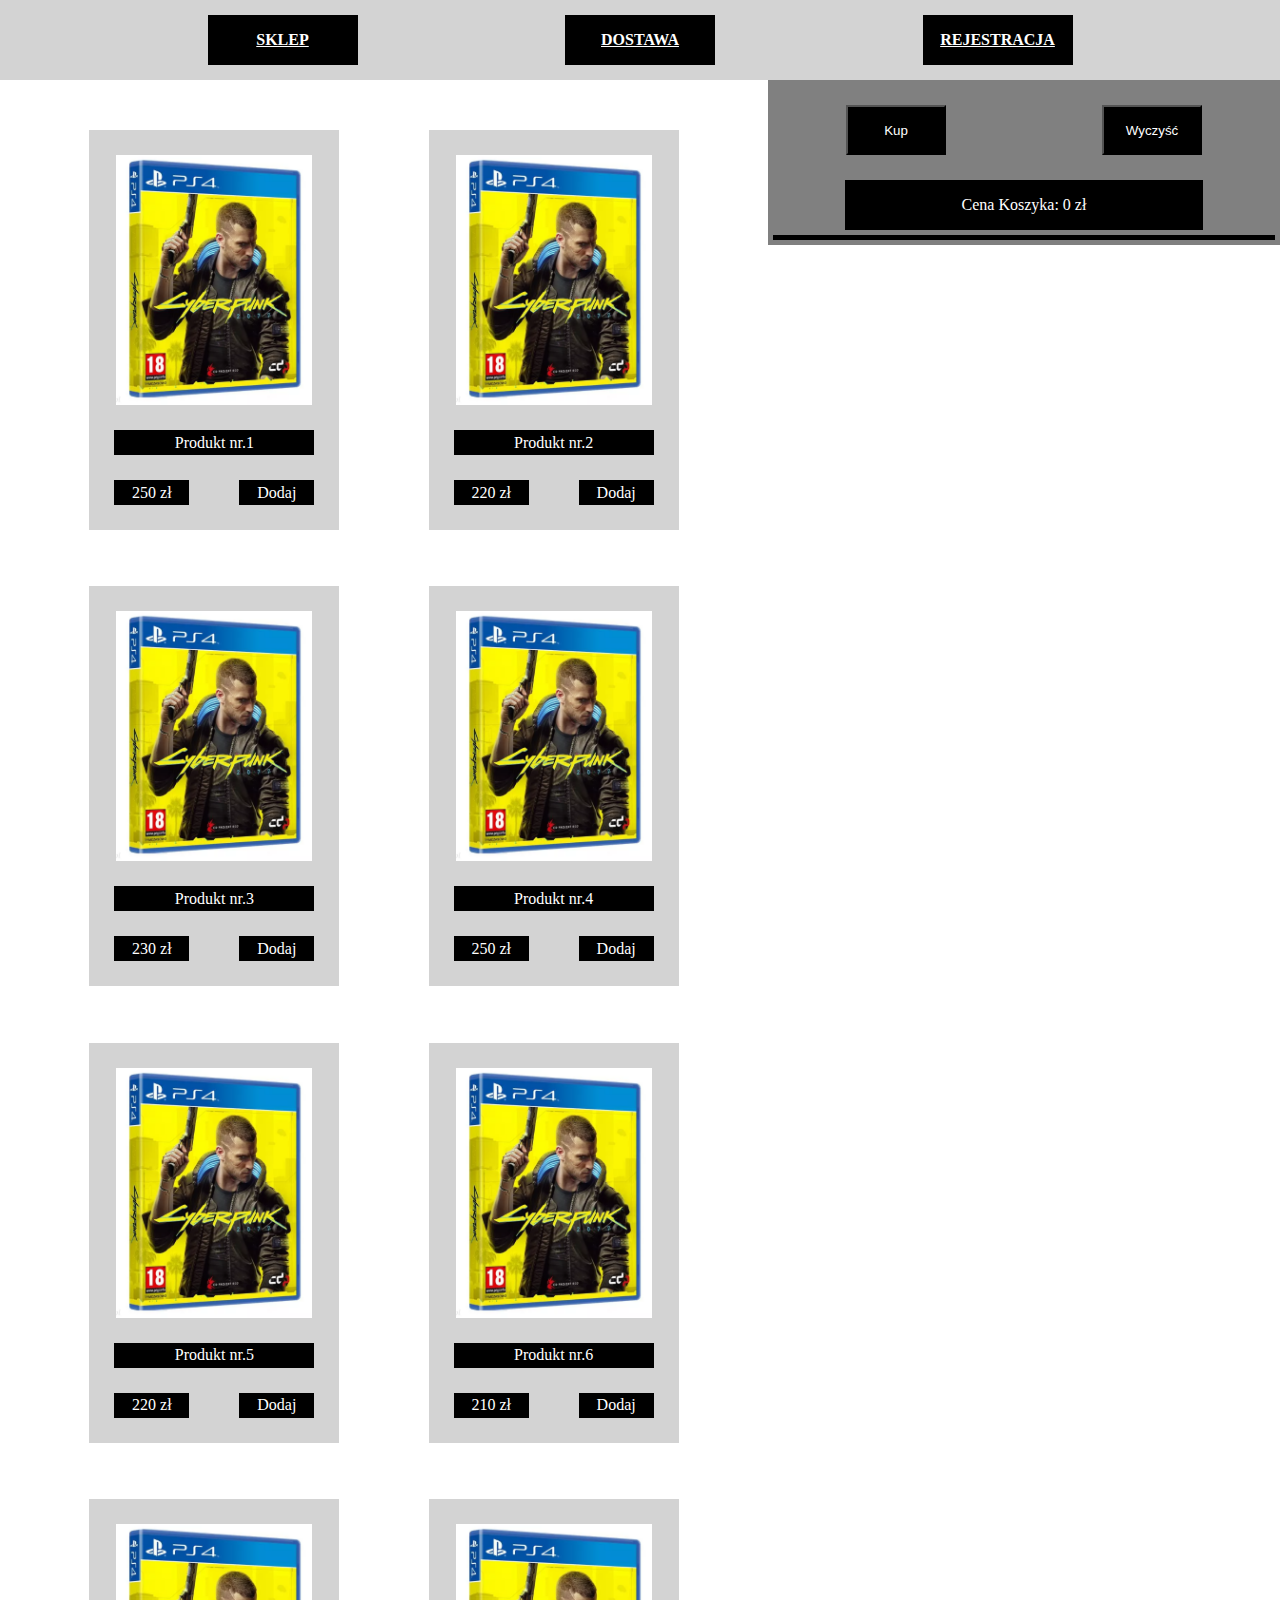
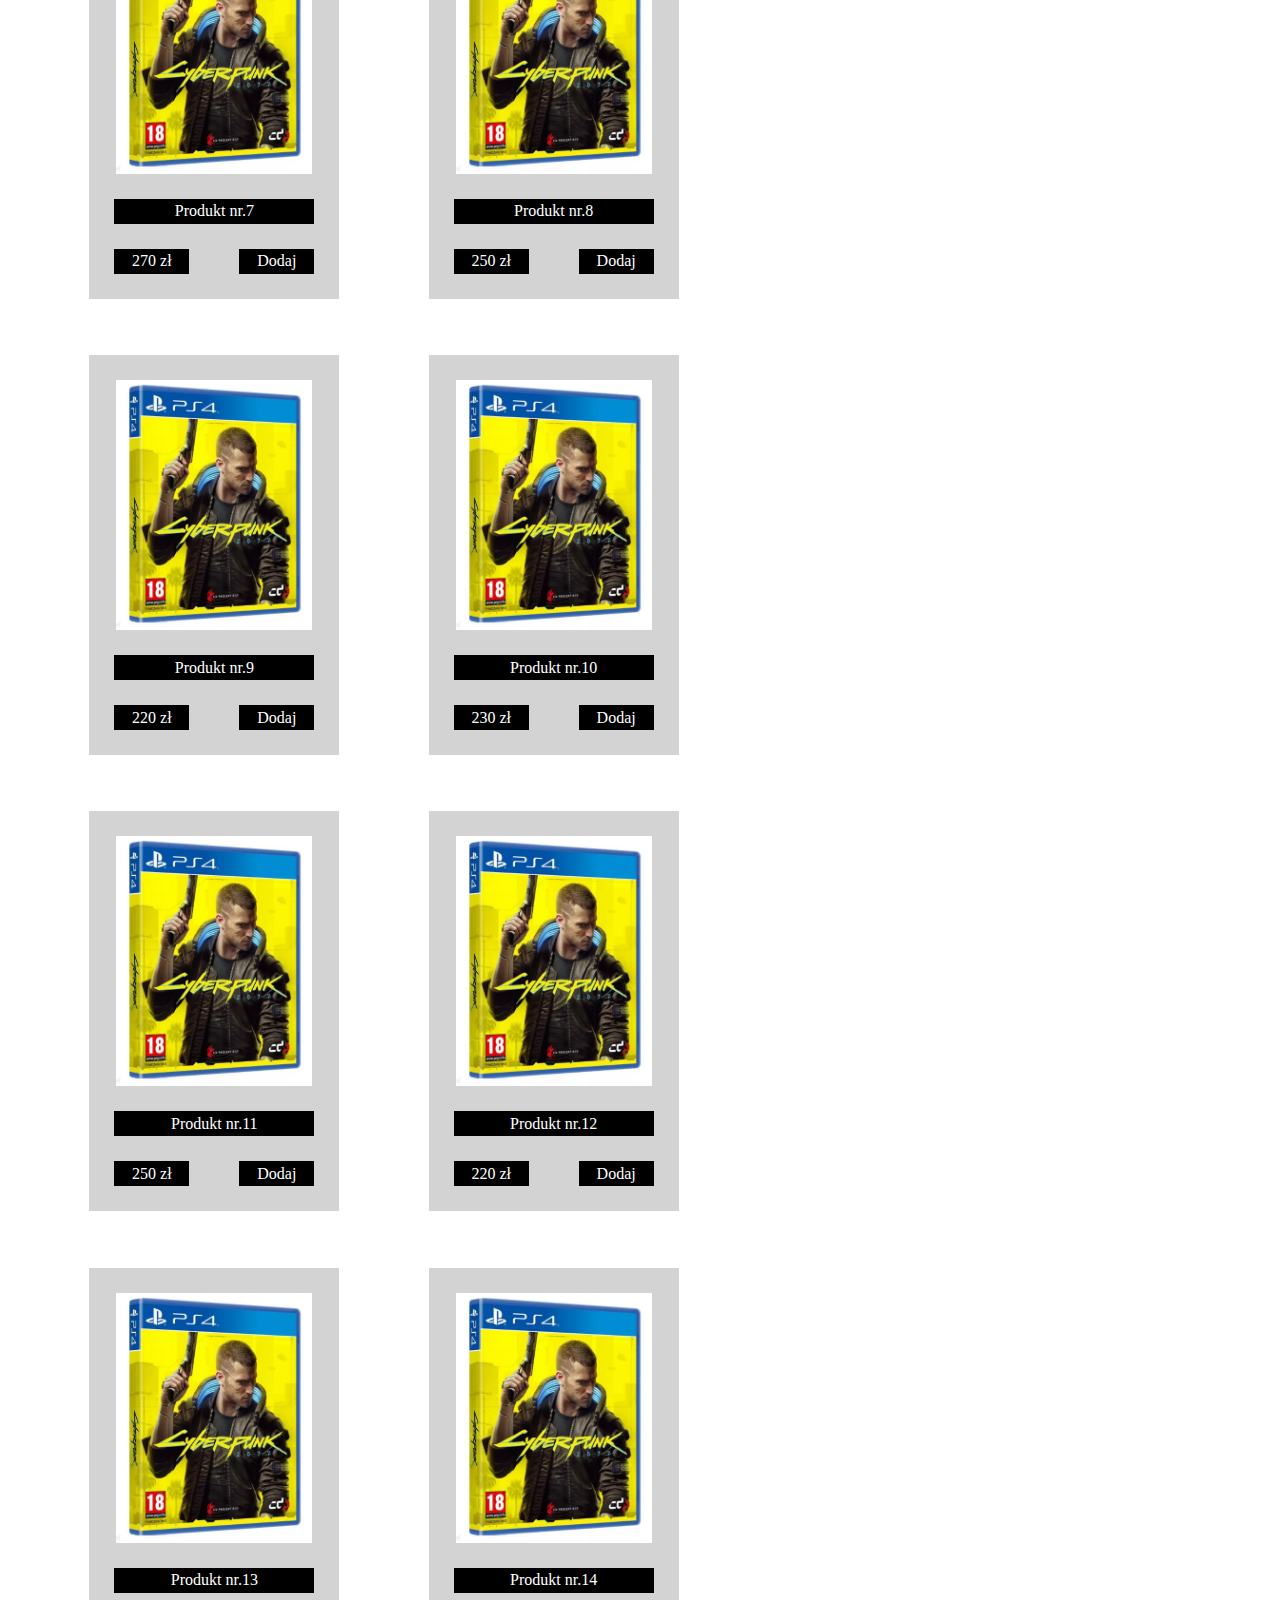
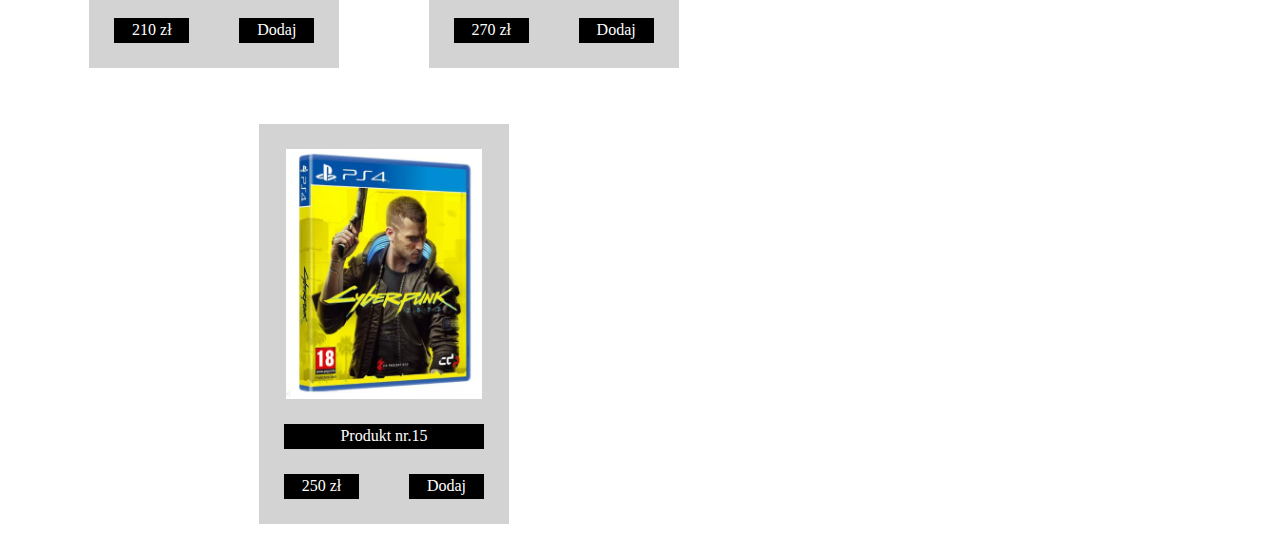
<file: index.html>
<!DOCTYPE html>
<html lang="en">
<head>
    <meta charset="UTF-8">
    <title>Sklep internetowy - Zaliczenie </title>
    <script src="script.js"></script>
    <link rel="stylesheet" href="styles.css">
</head>
<body>
<!--Sekcja menu-->
    <div class="containerM">
        <div class="boxM" id="boxM1">
                <a href="indexSklep.html" style=color:white><b>SKLEP</b></a>
        </div>
        <div class="boxM" id="boxM2">
            <a href="indexDostawa.html" style=color:white><b>DOSTAWA</b></a>
        </div>
        <div class="boxM" id="boxM3">
            <a href="indexRejestracja.html" style=color:white><b>REJESTRACJA</b></a>
        </div>
    </div>
<!--Sekcja przedmiotów + koszyka zakupowego - container -->
<div class="container">
<!--Sekcja przedmiotów-->
    <div class="containerP" id="productsContainer"></div>
<!--Sekcja koszyka zakupowego -->
<div class="containerK">
        <div class="boxKW">
            <button class="boxK" id="buy">Kup</button>
            <button class="boxW" id="clear">Wyczyść</button>
        </div>
        <div class="boxC">
            <div class="boxCK" id="CenaSuma"></div>
        </div>
        <div class="oddzielenie"></div>
        <div id="boxZk"></div>
    </div>
</div>
</body>
</html>
</file>
<file: styles.css>
body
{
    box-sizing: border-box;
    margin: 0;
    padding: 0;
}

.containerM /*container sekcja menu*/
{
    /*position: fixed;*/
    display: flex;
    justify-content: space-evenly;
    background-color: lightgray;
    height: 80px;
    width: 100%;
    align-items: center;
}

.container /*container sekcja przedmiotów + koszyk*/
{
    height: 100%;
    width: 100%;
    display: grid;
    grid-template-columns: 80% 20%;
}

@media screen and (min-width: 700px) and (max-width: 1500px) {
    .container {
       grid-template-columns: 60% 40%;
    }
}

@media screen and (min-width: 0px) and (max-width: 700px) {
    .container {
        display: flex;
        flex-direction: column-reverse;
    }
}


.containerP /*container sekcja przedmiotów*/
{
    margin: 25px;
    display: flex;
    flex-direction: row;
    flex-wrap: wrap;
    justify-content: space-evenly;
    height: 100%;
}

.containerK /*container sekcja koszyk*/
{
    display: flex;
    flex-direction: column;
    flex-wrap: wrap;
    justify-content: space-evenly;
    right: 0;
   background-color: grey;
       height: fit-content;
}

.boxM /*box menu*/
{
    display: flex;
    align-items: center;
    justify-content: center;
    width: 150px;
    height: 50px;
    background-color: black;
}

.boxS /*box sklep*/
{
    display: flex;
    flex-direction: column;
    justify-content: center;
    width: 250px;
    height: 400px;
    background-color: lightgray;
    margin: 25px;
}

.boxSo /*box sklep obrazek*/
{
    display: flex;
    justify-content: center;
    height: 300px;
    width: 100%;
    background-color: lightgray;
}

.boxS img
{
    height: 250px;
    margin: 25px;
}

.boxSz1 /*box sklep zawartosc 1 - Nazwa*/
{
    color: white;
    justify-content: center;
    height: 25px;
    width: 100%;
    background-color: lightgray;
    display: flex;
}

.boxSn /*box sklep nazwa*/
{
    display: flex;
    justify-content: center;
    align-items: center;
    height: 25px;
    width: 200px;
    background-color: black;
}

.boxSz2 /*box sklep zawartosc 2 - Cena i Dodaj*/
{
    color: white;
    display: flex;
    flex-wrap: wrap;
    flex-direction: column;
    justify-content: center;
    height: 75px;
    width: 100%;
    background-color: lightgray;
}

.boxSc /*box sklep cena*/
{
    display: flex;
    justify-content: center;
    align-items: center;
    margin: 25px;
    height: 25px;
    width: 75px;
    background-color: black;
}

.boxSd /*box sklep dodaj*/
{
    display: flex;
    justify-content: center;
    align-items: center;
    margin: 25px;
    height: 25px;
    width: 75px;
    background-color: black;
}

.boxKW /*box koszyk - Kup i Wyczyść*/
{
    color: white;
    flex-direction: column;
    display: flex;
    flex-wrap: wrap;
    align-items: center;
    justify-content: space-evenly;
    height: 100px;
    width: 100%;
    background-color: grey;
}

.boxK /*box Kup*/
{
    display: flex;
    justify-content: center;
    align-items: center;
    flex-wrap: wrap;
    flex-direction: column;
    margin: 25px;
    height: 50px;
    width: 100px;
    background-color: black;
    color: white;
}

.boxW /*box Wyczyść*/
{
    display: flex;
    flex-wrap: wrap;
    flex-direction: column;
    justify-content: center;
    align-items: center;
    margin: 25px;
    height: 50px;
    width: 100px;
    background-color: black;
    color: white;
}

.boxC /*box dla Ceny koszyka*/
{

    color: white;
    justify-content: center;
    align-items: center;
    flex-wrap: wrap;
    flex-direction: column;
    height: 50px;
    width: 100%;
    background-color: grey;
    display: flex;
}

.boxCK /*box Cena koszyka wyświetlanie*/
{
    display: flex;
    align-items: center;
    height: 50px;
    width: 70%;
    background-color: black;
    justify-content: center;
}

.boxZk /*box zawartosc koszyka*/
{
    height: 100px;
    width: 100%;
    background-color: grey;
    display: flex;
    flex-wrap: wrap;
    align-items: center;
    flex-direction: column;
    justify-content: center;
}

.ProduktB1
{
    margin: 25px;
    color: white;
    background-color: black;
    display: flex;
    flex-direction: column;
    flex-wrap: wrap;
    align-items: center;
    justify-content: center;
    height: 25px;

}
.ProduktB2
{
    margin: 5px;
    display: flex;
    flex-direction: column;
    flex-wrap: wrap;
    align-items: center;
    justify-content: center;
    height: 5px;
    background-color: black;
}
.oddzielenie
{
    margin: 5px;
    display: flex;
    flex-direction: row;
    flex-wrap: wrap;
    align-items: center;
    justify-content: center;
    height: 5px;
    background-color: black;
}
</file>
